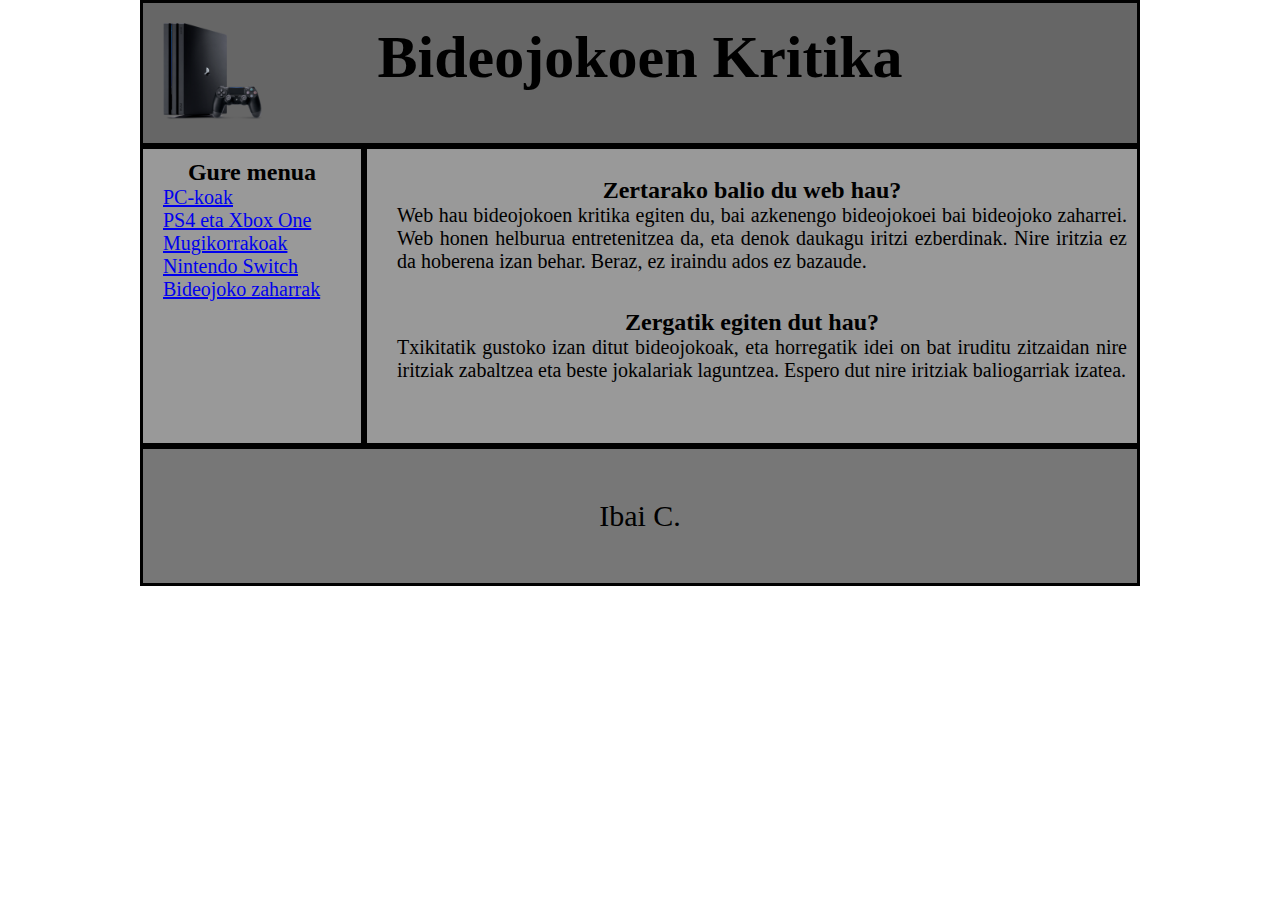
<file: index.html>
<!DOCTYPE html>
<!--index.html--><!--Ibai Calvo Durán-->
<html>
    <head>
        <!--Link hau erabiltzen da css horria komuna erabiltzeko. Title erabiltzen orriari izen bat emateko.-->
        <link rel="stylesheet" href="styles.css">
        <title>Bideojokoen Kritika</title>    
    </head>
    <body>
        <!--Id hau erabiltzen da horriaren dimentsioak zehazteko. -->
        <div id="container">
            <header>
                <!--Img erabiltzen da aragzki bat jartzeko, eta h1 titulu haundi bat jartzeko. -->
                <img class="fotosConsolas" id="ps4" alt="PS4" src="WebFotos/ps4.png"/>
                <h1 class="title">Bideojokoen Kritika</h1>
            </header>
            <aside>
              <nav>
                <!--H2 erabiltzen da titulua txikiago bat jartzeko, eta ul lista nahasi bat jartzeko.-->
                <h2 class="title">Gure menua</h2>
                <ul class="sinpunto">
                  <!--a atributua erabiltzen da hitzei klikatzerakoan link batera eramateko. -->    
                  <li><a class="linksinpunto" href="PC-koak.html">PC-koak</a></li>
                  <li><a class="linksinpunto" href="Ps4_XboxOne.html">PS4 eta Xbox One</a></li>
                  <li><a class="linksinpunto" href="Mugikorrakoak.html">Mugikorrakoak</a></li>
                  <li><a class="linksinpunto" href="Switch.html">Nintendo Switch</a></li>
                  <li><a class="linksinpunto" href="zaharrak.html">Bideojoko zaharrak</a></li>
                </ul><br/>  
              </nav>
            </aside>
            <section>
                <article>
                    <!--br elementua erabiltzen da elementu ezberdinak bereizteko.-->
                    <br/>
                    <!--H2 titulu bat jartzeko erabiltzen da, eta p paragrafo independienteak jartzeko. -->
                    <h2 class="title">Zertarako balio du web hau?</h2>
                    <p class="parrafoIndex">Web hau bideojokoen kritika egiten du, bai azkenengo bideojokoei bai bideojoko zaharrei. Web honen helburua entretenitzea da, eta denok daukagu iritzi ezberdinak. Nire iritzia ez da hoberena izan behar. Beraz, ez iraindu ados ez bazaude. </p>
                    <!--br elementuak erabiltzen dira elementu ezberdinak bereizteko.--><br/><br/>
                    <!--H2 titulu bat jartzeko erabiltzen da, eta p paragrafo independienteak jartzeko. -->
                    <h2 class="title">Zergatik egiten dut hau?</h2>
                    <p class="parrafoIndex">Txikitatik gustoko izan ditut bideojokoak, eta horregatik idei on bat iruditu zitzaidan nire iritziak zabaltzea eta beste jokalariak laguntzea. Espero dut nire iritziak baliogarriak izatea.</p>
                </article>
            </section>
            <!--Footer elementua erabiltzen da oinan zerbait idazteko. Nire kasuan nire izena eta abizenaren lehen letra.-->
            <footer class="title">Ibai C.</footer>
        </div>
    </body>
</html>
</file>
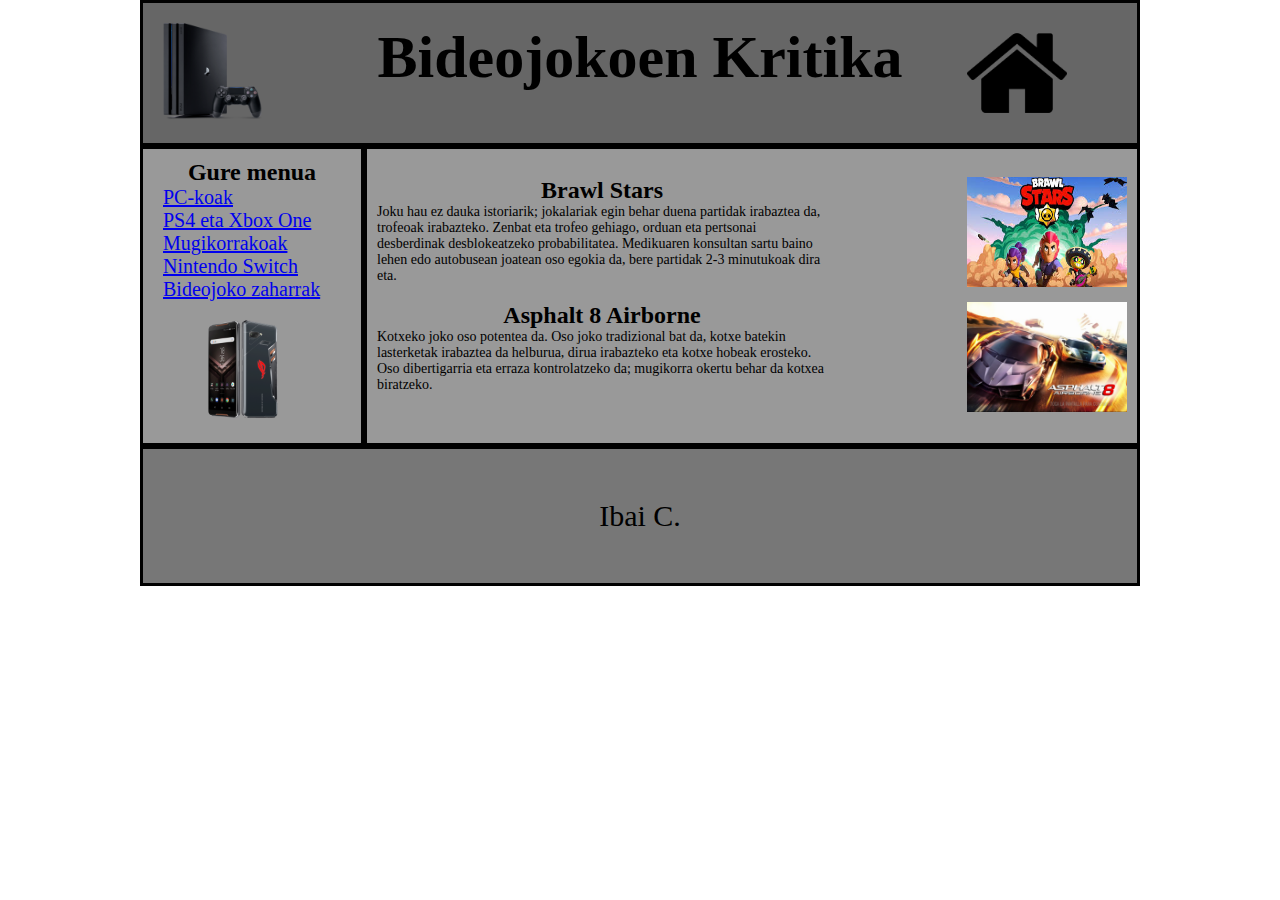
<file: Mugikorrakoak.html>
<!DOCTYPE html>
<!--Mugikorrakoak.html--><!--Ibai Calvo Durán-->
<html>
    <head>
        <!--Link hau erabiltzen da css horria komuna erabiltzeko. Title erabiltzen orriari izen bat emateko.-->
        <link rel="stylesheet" href="styles.css">
        <title>Bideojokoen Kritika</title>
    </head>
    <body>
        <!--Id hau erabiltzen da horriaren dimentsioak zehazteko. -->
        <div id="container">
            <header>
                <!--Img erabiltzen da aragzkiak jartzeko, eta h1 titulu haundi bat jartzeko. -->
                <img class="fotosConsolas" id="ps4" alt="PS4"  src="WebFotos/ps4.png"/>
                <h1 class="title">Bideojokoen Kritika</h1>
                <a href="index.html">
                <img alt="Etxea" class="fotosConsolas" src="WebFotos/casa.png"/>
                </a>
            </header>

            <aside>
              <nav>
                <!--H2 erabiltzen da titulua txikiago bat jartzeko, eta ul lista nahasi bat jartzeko.-->  
                <h2 class="title">Gure menua</h2>
                <ul class="sinpunto">
                  <!--a atributua erabiltzen da hitzei klikatzerakoan link batera eramateko. -->
                  <li><a class="linksinpunto" href="PC-koak.html">PC-koak</a></li>
                  <li><a class="linksinpunto" href="Ps4_XboxOne.html">PS4 eta Xbox One</a></li>
                  <li><a class="linksinpunto" href="Mugikorrakoak.html">Mugikorrakoak</a></li>
                  <li><a class="linksinpunto" href="Switch.html">Nintendo Switch</a></li>
                  <li><a class="linksinpunto" href="zaharrak.html">Bideojoko zaharrak</a></li>
                </ul><br/>
                <img class="fotosConsolas" id="fotoMenua" alt="Mugikorra"  src="WebFotos/movil.png"/>  
              </nav>
            </aside>
            <section>
                <article>
                    <!--br elementua erabiltzen da elementu ezberdinak bereizteko.-->
                    <br/>
                    <!--H2 titulu bat jartzeko erabiltzen da, eta p paragrafo independienteak jartzeko. -->
                    <h2 class="titleIritzi">Brawl Stars</h2>
                    <a href="https://es.wikipedia.org/wiki/Brawl_Stars" target="blank_">
                    <img class="fotosIritzi" alt="Brawl Stars"  src="WebFotos/BrawlStars.jpeg"/>
                    </a>
                    <p class="parrafoIritzi">Joku hau ez dauka istoriarik; jokalariak egin behar duena partidak irabaztea da, trofeoak irabazteko. Zenbat eta trofeo gehiago, orduan eta pertsonai desberdinak desblokeatzeko probabilitatea. Medikuaren konsultan sartu baino lehen edo autobusean joatean oso egokia da, bere partidak 2-3 minutukoak dira eta.</p>
                    <!--br elementua erabiltzen da elementu ezberdinak bereizteko.-->
                    <br/>
                    <!--H2 titulu bat jartzeko erabiltzen da, eta p paragrafo independienteak jartzeko. -->
                    <h2 class="titleIritzi">Asphalt 8 Airborne</h2>
                    <a href="https://es.wikipedia.org/wiki/Asphalt_8:_Airborne" target="blank_">
                    <img class="fotosIritzi" alt="Asphalt 8"  src="WebFotos/Asphalt8.jpg"/>
                    </a>
                    <p class="parrafoIritzi">Kotxeko joko oso potentea da. Oso joko tradizional bat da, kotxe batekin lasterketak irabaztea da helburua, dirua irabazteko eta kotxe hobeak erosteko. Oso dibertigarria eta erraza kontrolatzeko da; mugikorra okertu behar da kotxea biratzeko.</p>
                </article>
            </section>
            <!--Footer elementua erabiltzen da oinan zerbait idazteko. Nire kasuan nire izena eta abizenaren lehen letra.-->
            <footer class="title">Ibai C.</footer>
        </div>
    </body>
</html>
</file>
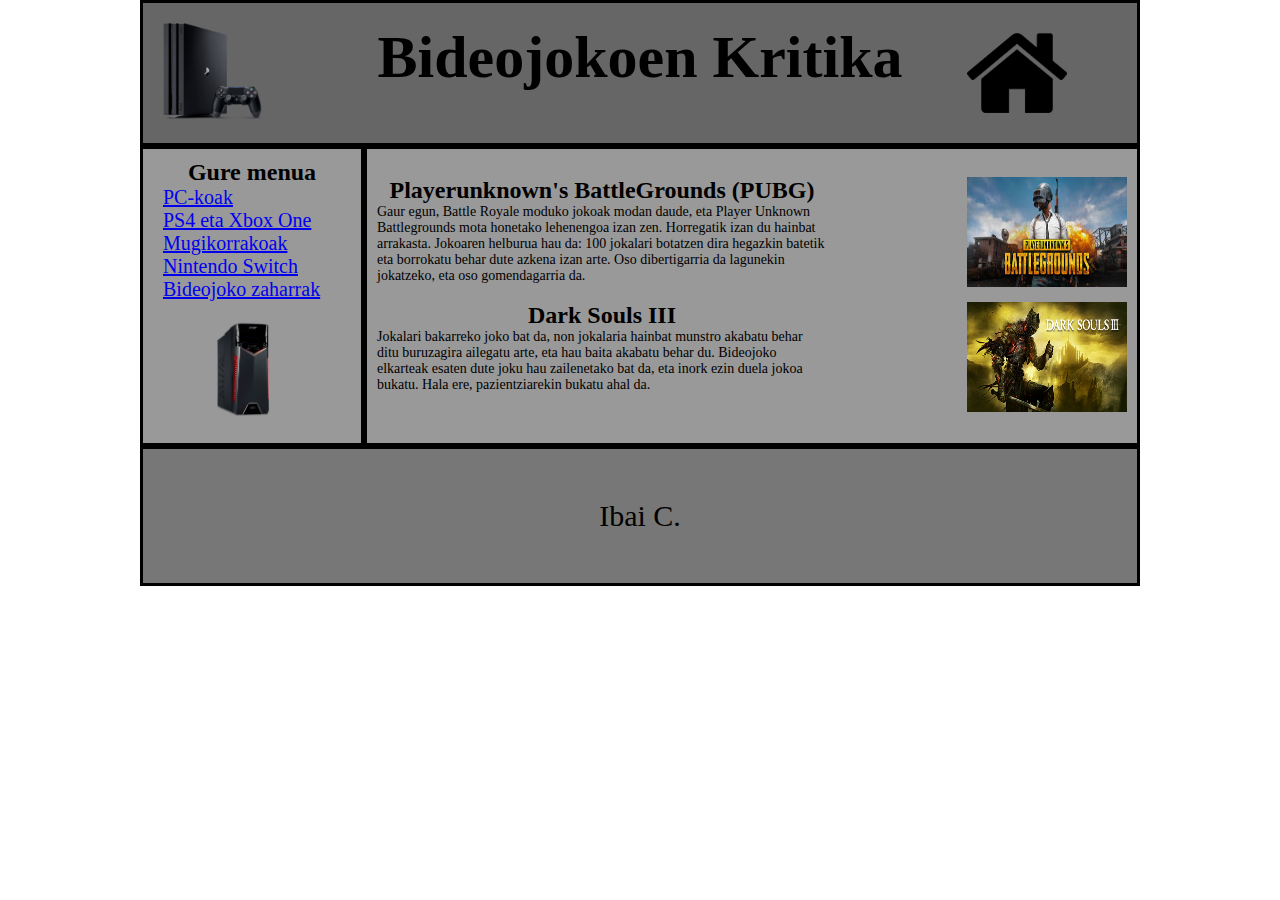
<file: PC-koak.html>
<!DOCTYPE html>
<!--PC-koak.html--><!--Ibai Calvo Durán-->
<html>
    <head>
        <!--Link hau erabiltzen da css horria komuna erabiltzeko. Title erabiltzen orriari izen bat emateko.-->
        <link rel="stylesheet" href="styles.css">
        <title>Bideojokoen Kritika</title>
    </head>
    <body>
        <!--Id hau erabiltzen da horriaren dimentsioak zehazteko. -->
        <div id="container">
            <header>
                <!--Img erabiltzen da aragzkiak jartzeko, eta h1 titulu haundi bat jartzeko. -->
                <img class="fotosConsolas" id="ps4" alt="PS4"  src="WebFotos/ps4.png"/>
                <h1 class="title">Bideojokoen Kritika</h1>
                <a href="index.html">
                <img alt="Etxea" class="fotosConsolas" src="WebFotos/casa.png"/>
                </a>
            </header>

            <aside>
              <nav>
                <!--H2 erabiltzen da titulua txikiago bat jartzeko, eta ul lista nahasi bat jartzeko.-->
                <h2 class="title">Gure menua</h2>
                <ul class="sinpunto">
                  <!--a atributua erabiltzen da hitzei klikatzerakoan link batera eramateko. -->
                  <li><a class="linksinpunto" href="PC-koak.html">PC-koak</a></li>
                  <li><a class="linksinpunto" href="Ps4_XboxOne.html">PS4 eta Xbox One</a></li>
                  <li><a class="linksinpunto" href="Mugikorrakoak.html">Mugikorrakoak</a></li>
                  <li><a class="linksinpunto" href="Switch.html">Nintendo Switch</a></li>
                  <li><a class="linksinpunto" href="zaharrak.html">Bideojoko zaharrak</a></li>
                </ul><br/>
                <img class="fotosConsolas" id="fotoMenua" alt="PC"  src="WebFotos/pc.png"/>  
              </nav>
            </aside>
            <section>
                <article>
                    <!--br elementua erabiltzen da elementu ezberdinak bereizteko.-->
                    <br/>
                    <!--H2 titulu bat jartzeko erabiltzen da, eta p paragrafo independienteak jartzeko. -->
                    <h2 class="titleIritzi">Playerunknown's BattleGrounds (PUBG)</h2>
                    <a href="https://es.wikipedia.org/wiki/PlayerUnknown%27s_Battlegrounds" target="blank_">
                    <img class="fotosIritzi" alt="PUBG"  src="WebFotos/pubg.jpeg" />
                    </a>
                    <p class="parrafoIritzi">Gaur egun, Battle Royale moduko jokoak modan daude, eta Player Unknown Battlegrounds mota honetako lehenengoa izan zen. Horregatik izan du hainbat arrakasta. Jokoaren helburua hau da: 100 jokalari botatzen dira hegazkin batetik eta borrokatu behar dute azkena izan arte. Oso dibertigarria da lagunekin jokatzeko, eta oso gomendagarria da.  </p>
                    <!--br elementua erabiltzen da elementu ezberdinak bereizteko.-->
                    <br/>
                    <!--H2 titulu bat jartzeko erabiltzen da, eta p paragrafo independienteak jartzeko. -->
                    <h2 class="titleIritzi">Dark Souls III</h2>
                    <a href="https://es.wikipedia.org/wiki/Dark_Souls_III" target="blank_">
                    <img class="fotosIritzi" alt="Dark Souls"  src="WebFotos/darkSouls.jpg"/>
                    </a>
                    <p class="parrafoIritzi">Jokalari bakarreko joko bat da, non jokalaria hainbat munstro akabatu behar ditu buruzagira ailegatu arte, eta hau baita akabatu behar du. Bideojoko elkarteak esaten dute joku hau zailenetako bat da, eta inork ezin duela jokoa bukatu. Hala ere, pazientziarekin bukatu ahal da.</p>
                </article>
            </section>
            <!--Footer elementua erabiltzen da oinan zerbait idazteko. Nire kasuan nire izena eta abizenaren lehen letra.-->
            <footer class="title">Ibai C.</footer>
        </div>
    </body>
</html>
</file>
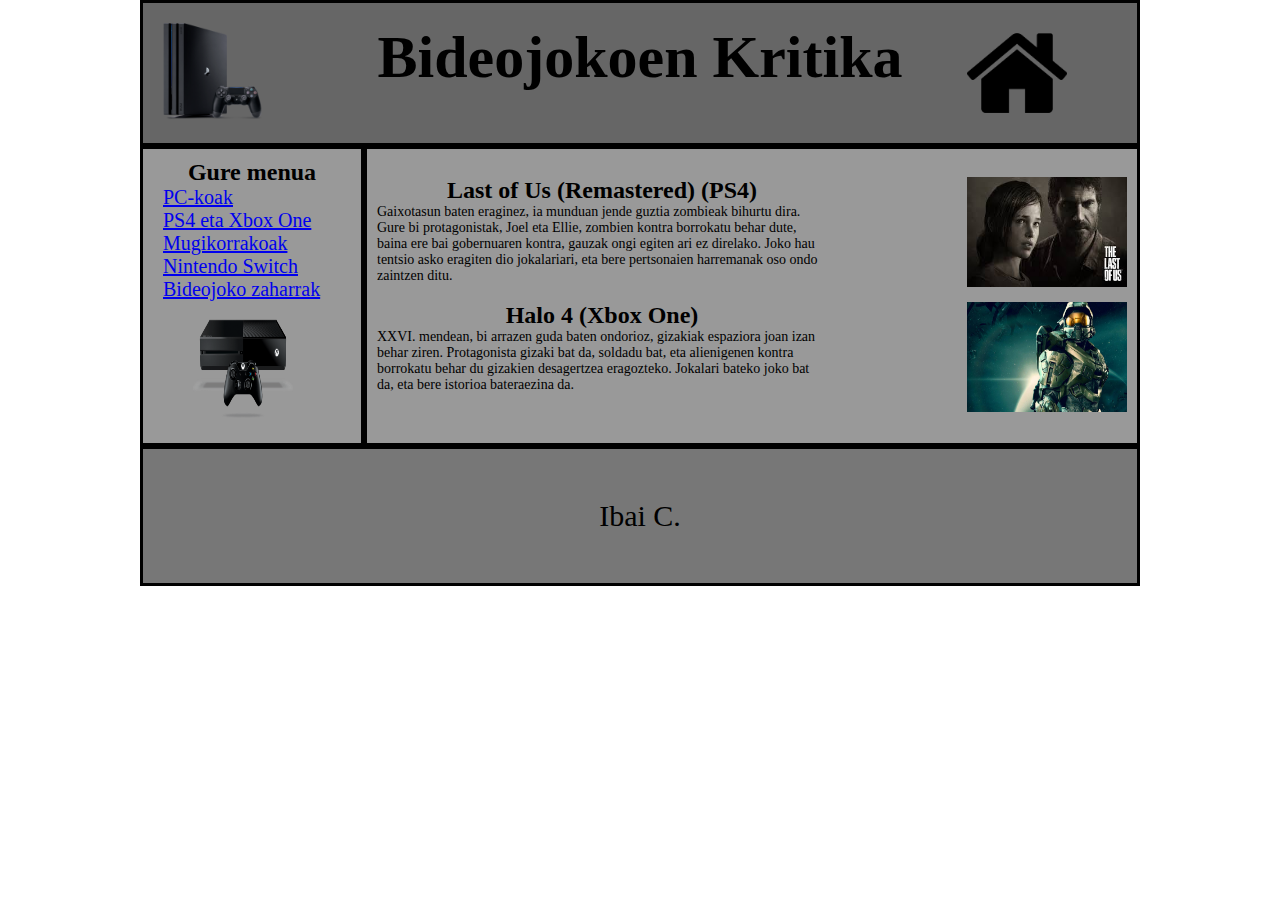
<file: Ps4_XboxOne.html>
<!DOCTYPE html>
<!--Ps4_XboxOne.html--><!--Ibai Calvo Durán-->
<html>
    <head>
        <!--Link hau erabiltzen da css horria komuna erabiltzeko. Title erabiltzen orriari izen bat emateko.-->
        <link rel="stylesheet" href="styles.css">
        <title>Bideojokoen Kritika</title>
    </head>
    <body>
        <!--Id hau erabiltzen da horriaren dimentsioak zehazteko. -->
        <div id="container">
            <header>
                <img class="fotosConsolas" id="ps4" alt="PS4"  src="WebFotos/ps4.png"/>
                <h1 class="title">Bideojokoen Kritika</h1>
                <a href="index.html">
                <img alt="Etxea" class="fotosConsolas" src="WebFotos/casa.png"/>
                </a>
            </header>

            <aside>
              <nav>
                <!--H2 erabiltzen da titulua txikiago bat jartzeko, eta ul lista nahasi bat jartzeko.-->
                <h2 class="title">Gure menua</h2>
                <ul class="sinpunto">
                  <!--a atributua erabiltzen da hitzei klikatzerakoan link batera eramateko. -->    
                  <li><a class="linksinpunto" href="PC-koak.html">PC-koak</a></li>
                  <li><a class="linksinpunto" href="Ps4_XboxOne.html">PS4 eta Xbox One</a></li>
                  <li><a class="linksinpunto" href="Mugikorrakoak.html">Mugikorrakoak</a></li>
                  <li><a class="linksinpunto" href="Switch.html">Nintendo Switch</a></li>
                  <li><a class="linksinpunto" href="zaharrak.html">Bideojoko zaharrak</a></li>
                </ul><br/>
                <img class="fotosConsolas" id="fotoMenua" alt="Xbox One"  src="WebFotos/xboxOne.png"/>  
              </nav>
            </aside>
            <section>
                <article>
                    <!--br elementua erabiltzen da elementu ezberdinak bereizteko.-->
                    <br/>
                    <!--H2 titulu bat jartzeko erabiltzen da, eta p paragrafo independienteak jartzeko. -->
                    <h2 class="titleIritzi">Last of Us (Remastered) (PS4)</h2>
                    <a href="https://es.wikipedia.org/wiki/The_Last_of_Us" target="blank_">
                    <img class="fotosIritzi" alt="Last Of Us" src="WebFotos/lastOfUs.jpeg"/>
                    </a>
                    <p class="parrafoIritzi">Gaixotasun baten eraginez, ia munduan jende guztia zombieak bihurtu dira. Gure bi protagonistak, Joel eta Ellie, zombien kontra borrokatu behar dute, baina ere bai gobernuaren kontra, gauzak ongi egiten ari ez direlako. Joko hau tentsio asko eragiten dio jokalariari, eta bere pertsonaien harremanak oso ondo zaintzen ditu.   </p>
                    <!--br elementua erabiltzen da elementu ezberdinak bereizteko.-->
                    <br/>
                    <!--H2 titulu bat jartzeko erabiltzen da, eta p paragrafo independienteak jartzeko. -->
                    <h2 class="titleIritzi">Halo 4 (Xbox One)</h2>
                    <a href="https://es.wikipedia.org/wiki/Halo_4" target="blank_">
                    <img class="fotosIritzi" alt="Halo"  src="WebFotos/halo.jpg"/>
                    </a>
                    <p class="parrafoIritzi">XXVI. mendean, bi arrazen guda baten ondorioz, gizakiak espaziora joan izan behar ziren. Protagonista gizaki bat da, soldadu bat, eta alienigenen kontra borrokatu behar du gizakien desagertzea eragozteko. Jokalari bateko joko bat da, eta bere istorioa bateraezina da.</p>
                </article>
            </section>
            <!--Footer elementua erabiltzen da oinan zerbait idazteko. Nire kasuan nire izena eta abizenaren lehen letra.-->
            <footer class="title">Ibai C.</footer>
        </div>
    </body>
</html>
</file>
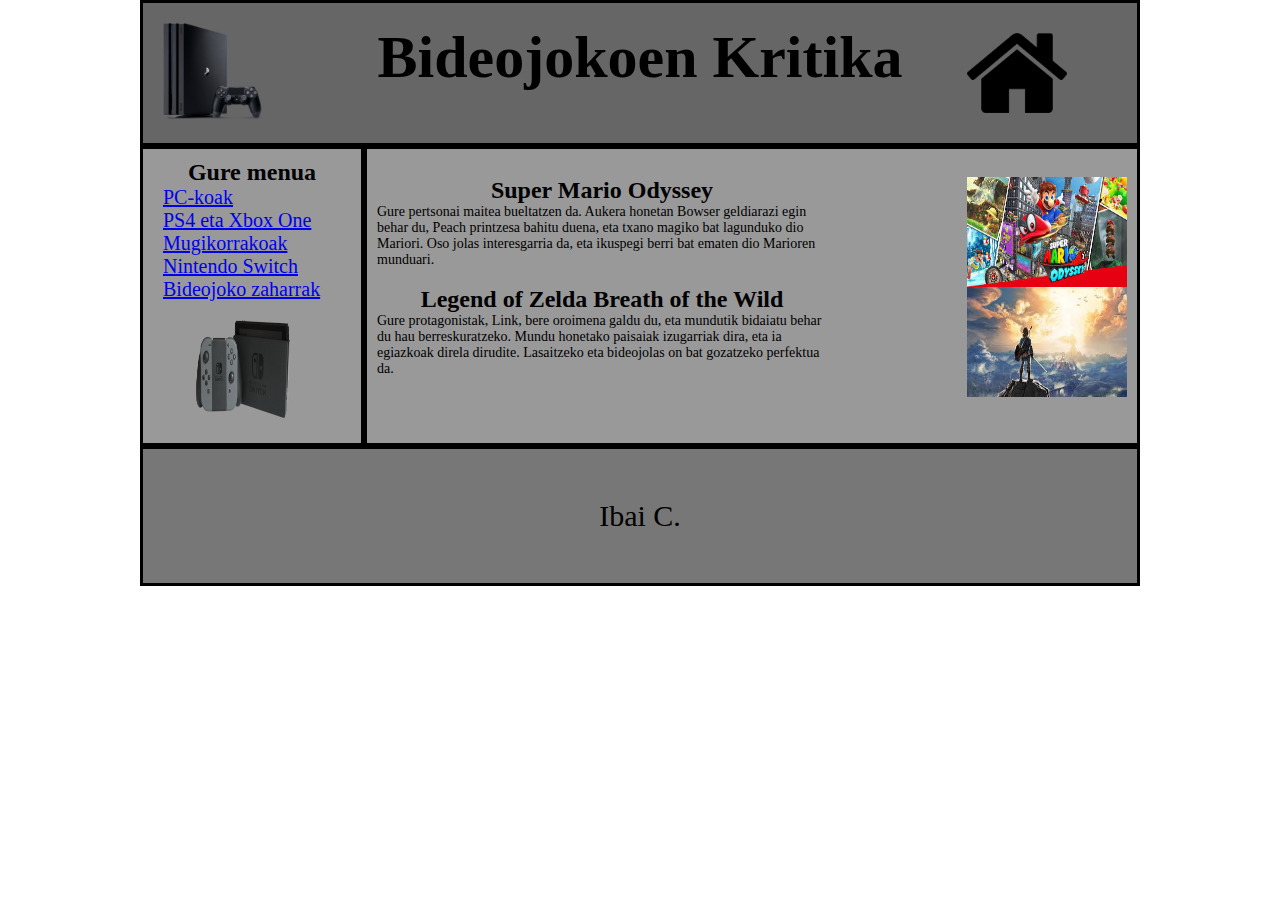
<file: Switch.html>
<!DOCTYPE html>
<!--Switch.html--><!--Ibai Calvo Durán-->
<html>
    <head>
        <!--Link hau erabiltzen da css horria komuna erabiltzeko. Title erabiltzen orriari izen bat emateko.-->
        <link rel="stylesheet" href="styles.css">
        <title>Bideojokoen Kritika</title>
    </head>
    <body>
        <!--Id hau erabiltzen da horriaren dimentsioak zehazteko. -->
        <div id="container">
            <header>
                <!--Img erabiltzen da aragzkiak jartzeko, eta h1 titulu haundi bat jartzeko. -->
                <img class="fotosConsolas" id="ps4" alt="PS4"  src="WebFotos/ps4.png"/>
                <h1 class="title">Bideojokoen Kritika</h1>
                <a href="index.html">
                <img alt="Etxea" class="fotosConsolas" src="WebFotos/casa.png"/>
                </a>
            </header>

            <aside>
              <nav>
                <!--H2 erabiltzen da titulua txikiago bat jartzeko, eta ul lista nahasi bat jartzeko.-->  
                <h2 class="title">Gure menua</h2>
                <ul class="sinpunto">
                  <!--a atributua erabiltzen da hitzei klikatzerakoan link batera eramateko. -->
                  <li><a class="linksinpunto" href="PC-koak.html">PC-koak</a></li>
                  <li><a class="linksinpunto" href="Ps4_XboxOne.html">PS4 eta Xbox One</a></li>
                  <li><a class="linksinpunto" href="Mugikorrakoak.html">Mugikorrakoak</a></li>
                  <li><a class="linksinpunto" href="Switch.html">Nintendo Switch</a></li>
                  <li><a class="linksinpunto" href="zaharrak.html">Bideojoko zaharrak</a></li>
                </ul><br/>
                <img class="fotosConsolas" id="fotoMenua" alt="Switch"  src="WebFotos/switch.png"/>  
              </nav>
            </aside>
            <section>
                <article>
                    <!--br elementua erabiltzen da elementu ezberdinak bereizteko.-->
                    <br/>
                    <!--H2 titulu bat jartzeko erabiltzen da, eta p paragrafo independienteak jartzeko. -->
                    <h2 class="titleIritzi">Super Mario Odyssey</h2>
                    <a href="https://es.wikipedia.org/wiki/Super_Mario_Odyssey" target="blank_">
                    <img class="fotosIritzi" alt="Mario Odyssey"  src="WebFotos/mario.jpeg"/>
                    </a>
                    <p class="parrafoIritzi">Gure pertsonai maitea bueltatzen da. Aukera honetan Bowser geldiarazi egin behar du, Peach printzesa bahitu duena, eta txano magiko bat lagunduko dio Mariori. Oso jolas interesgarria da, eta ikuspegi berri bat ematen dio Marioren munduari. </p>
                    <!--br elementua erabiltzen da elementu ezberdinak bereizteko.-->
                    <br/>
                    <!--H2 titulu bat jartzeko erabiltzen da, eta p paragrafo independienteak jartzeko. -->
                    <h2 class="titleIritzi">Legend of Zelda Breath of the Wild</h2>
                    <a href="https://es.wikipedia.org/wiki/The_Legend_of_Zelda:_Breath_of_the_Wild" target="blank_">
                    <img class="fotosIritzi" alt="Zelda"  src="WebFotos/zelda.jpeg"/>
                    </a>
                    <p class="parrafoIritzi">Gure protagonistak, Link, bere oroimena galdu du, eta mundutik bidaiatu behar du hau berreskuratzeko. Mundu honetako paisaiak izugarriak dira, eta ia egiazkoak direla dirudite. Lasaitzeko eta bideojolas on bat gozatzeko perfektua da.</p>
                </article>
            </section>
            <!--Footer elementua erabiltzen da oinan zerbait idazteko. Nire kasuan nire izena eta abizenaren lehen letra.-->
            <footer class="title">Ibai C.</footer>
        </div>
    </body>
</html>
</file>
<file: styles.css>
/*styles.css*//*Ibai Calvo Durán*/
* {
    padding: 0;
    margin: 0;
}
#container {
    width: 1000px;
    margin: 0 auto;
}
header {
  padding: 20px;
  font-size: 30px;
  color: black;
  text-align: center;
  background-color: #666;
  height: 100px;
  border: solid black 3px;
  width: 954px
}

header h1 {
    float: left;
    width: 554px;
    margin-left: 100px
}
aside {
    clear:both;
}
nav {
  float: left;
  width: 198px;
  background-color: #999 ;
  padding: 10px;
  border: solid black 3px;
  height: 274px;
}
section {
    float: left;
    width: 750px;
}
article {
  float: left;
  width: 100%;
  background-color: #999;
  border: solid black 3px;
  height: 274px;
  padding: 10px;
}
footer {
  background-color: #777;
  padding: 50px;
  font-size: 30px;
  border: solid black 3px;   
  float: left;
  width: 894px
}
.title {
    text-align: center;
}

.parrafoIndex{
    text-align: justify;
    margin-left: 20px;
    font-size: 20px;
}

.sinpunto {
    margin-left:10px;
    font-size: 20px;
    list-style-type: none;
}
.fotosConsolas {
    width: 100px;
    height: 100px;
}
#fotoMenua {
    margin-left: 40px;
}

#ps4{
    float: left
}
.parrafoIritzi{
    font-size: 14px; 
    width: 450px;
}

.titleIritzi{
    float: left;
    width: 450px;
    text-align: center
}

.fotosIritzi{
    width: 160px;
    height: 110px;
    float: right;
}
</file>
